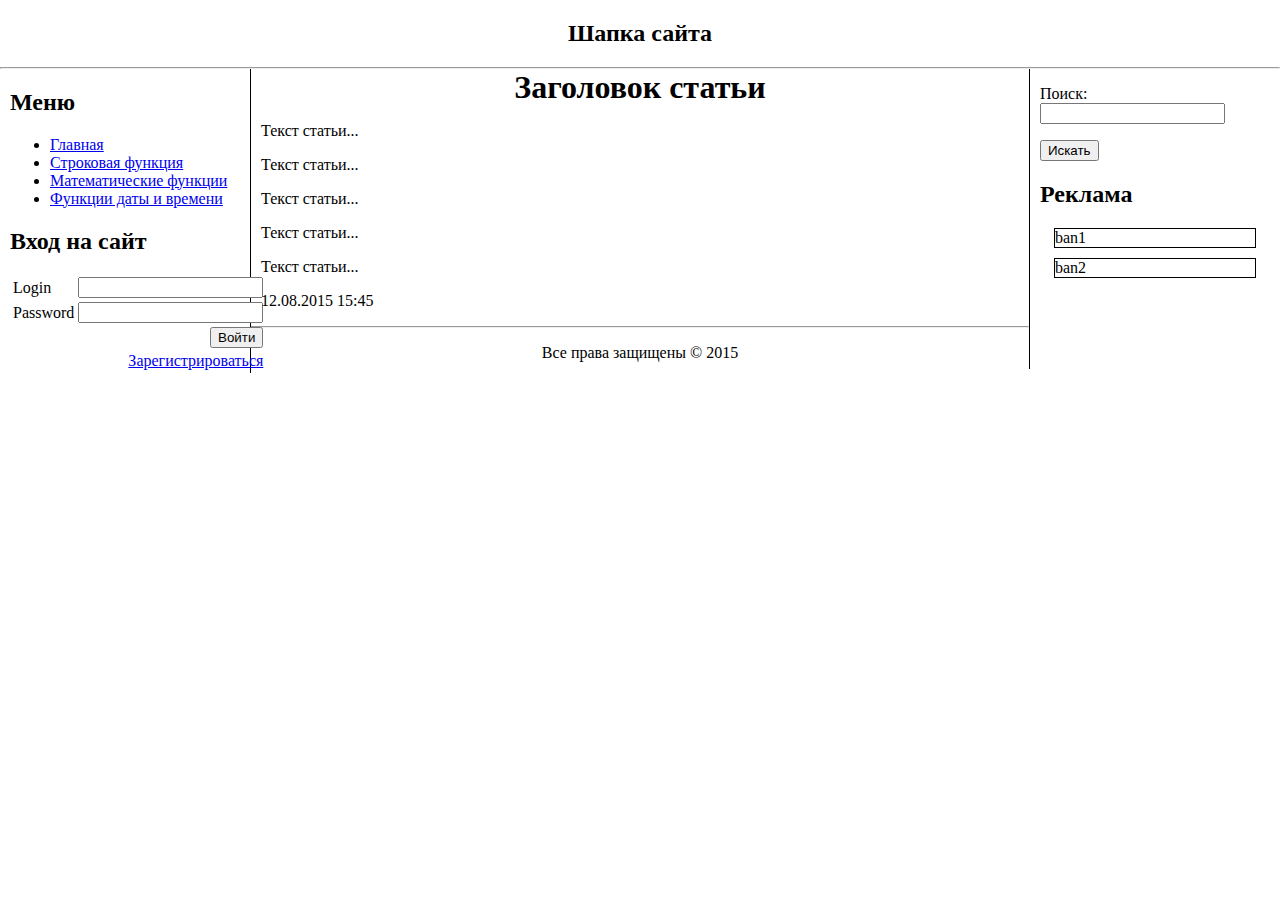
<file: article.html>
<!DOCTYPE html PUBLIC "//-W3C//DTD XHTML 1.1/EN" "http://www.w3.org/TR/xhtml1.dtd">
<html xmlns="http://www.w3.org/1999/xhtml">
<head>
	<title>Главная страница сайта</title>
	<meta http-equiv="Content-type" content="txt/html; charset=utf-8" />
	<meta name="description" content="Описание"  />
	<meta name="keyword" content="ключевые слова" />
	<link rel="stylesheet" href="css/main.css" type="text/css" />
</head>
<body>
	<div id="content">
		<div id="header">
			<h2>Шапка сайта</h2>
		</div>
	</div>
	<hr />
	<div id="main_content">
		<div id="left">
			<h2>Меню</h2>
			<ul>
				<li>
					<a href="#">Главная</a>
				</li>
				<li>
					<a href="#">Строковая функция</a>
				</li>
				<li>
					<a href="#">Математические функции</a>
				</li>
				<li>
					<a href="#">Функции даты и времени</a>
				</li>
			</ul>
			<h2>Вход на сайт</h2>
			<form name="auth" action="#" method="post">
				<table>
					<tr>
						<td>Login</td>
						<td>
							<input type="text" name="login" />
						</td>
					</tr>
					<tr>
						<td>Password</td>
						<td>
							<input type="password" name="password" />
						</td>
					</tr>					
					<tr>
						<td colspan="2" align="right">
							<input type="submit" name="auth" value="Войти" />
						</td>
					</tr>
					<tr>
						<td colspan="2" align="right">
							<a href="#">Зарегистрироваться</a>
						</td>
					</tr>
				</table>
			</form>
		</div>
		<div id="right">
			<form name="search" action="#" method="get">
				<p>
					Поиск: <input type="text" name="words" />
				</p>
				<p>
					<input type="submit" name="search" value="Искать" />
				</p>
			</form>
			<h2>Реклама</h2>
			<div class="banner">ban1 </div>
			<div class="banner">ban2 </div>
		</div>
		<div id="center">
			<div class="artacle"> 
				<h1>Заголовок статьи</h1>
				<p>Текст статьи...</p>
				<p>Текст статьи...</p>
				<p>Текст статьи...</p>
				<p>Текст статьи...</p>
				<p>Текст статьи...</p>
				<p>
					<span>12.08.2015 15:45</span>
				</p>
			</div>
		</div>
		<div id="clear"></div>
		<hr />
		<div id="footer">
			<p>Все права защищены &copy; 2015</p>
		</div>
	</div>
</body>
</html>
</file>
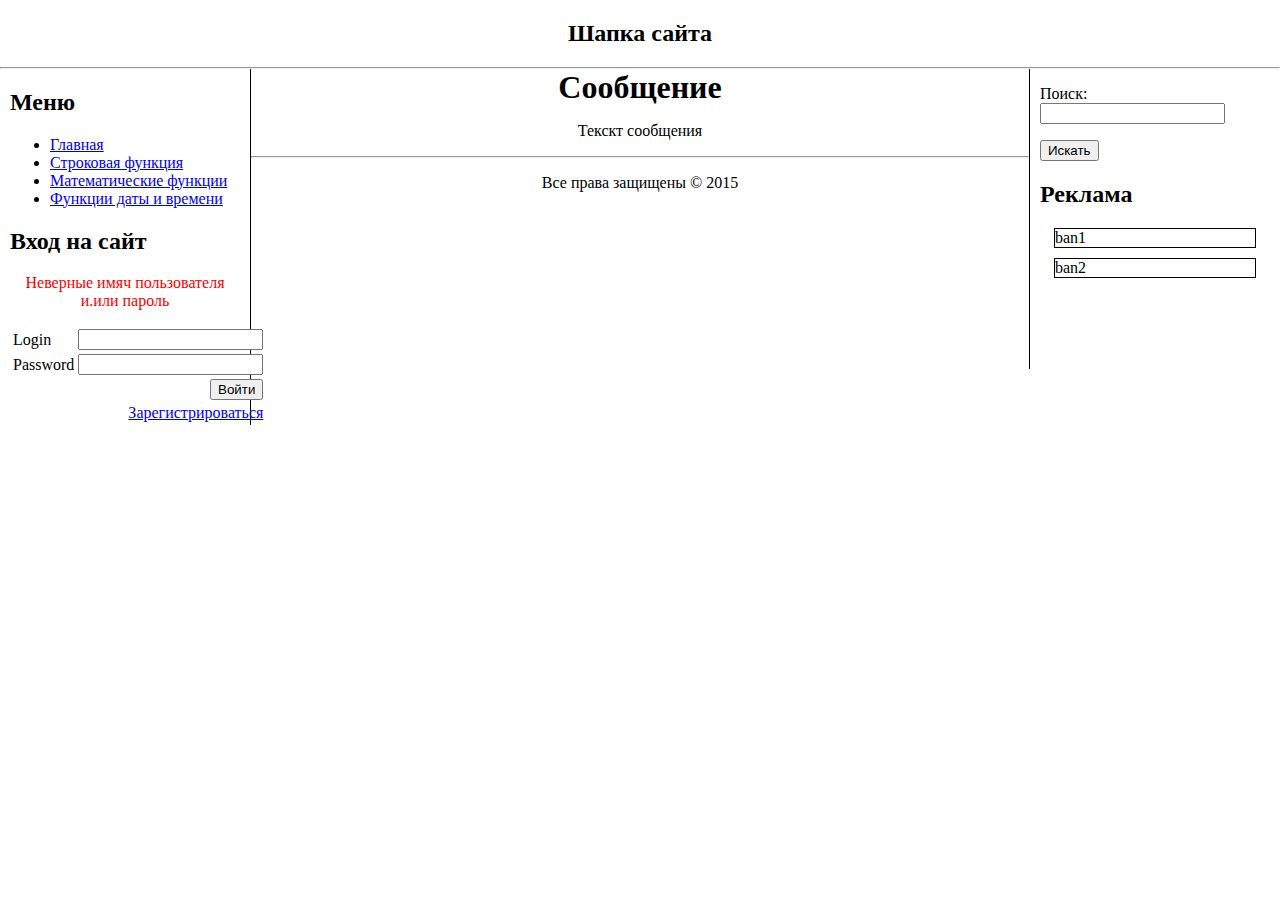
<file: message.html>
<!DOCTYPE html PUBLIC "//-W3C//DTD XHTML 1.1/EN" "http://www.w3.org/TR/xhtml1.dtd">
<html xmlns="http://www.w3.org/1999/xhtml">
<head>
	<title>Главная страница сайта</title>
	<meta http-equiv="Content-type" content="txt/html; charset=utf-8" />
	<meta name="description" content="Описание"  />
	<meta name="keyword" content="ключевые слова" />
	<link rel="stylesheet" href="css/main.css" type="text/css" />
</head>
<body>
	<div id="content">
		<div id="header">
			<h2>Шапка сайта</h2>
		</div>
	</div>
	<hr />
	<div id="main_content">
		<div id="left">
			<h2>Меню</h2>
			<ul>
				<li>
					<a href="#">Главная</a>
				</li>
				<li>
					<a href="#">Строковая функция</a>
				</li>
				<li>
					<a href="#">Математические функции</a>
				</li>
				<li>
					<a href="#">Функции даты и времени</a>
				</li>
			</ul>
			<h2>Вход на сайт</h2>
			<p class="message"> Неверные имяч пользователя и.или пароль </p>
			<form name="auth" action="#" method="post">
				<table>
					<tr>
						<td>Login</td>
						<td>
							<input type="text" name="login" />
						</td>
					</tr>
					<tr>
						<td>Password</td>
						<td>
							<input type="password" name="password" />
						</td>
					</tr>					
					<tr>
						<td colspan="2" align="right">
							<input type="submit" name="auth" value="Войти" />
						</td>
					</tr>
					<tr>
						<td colspan="2" align="right">
							<a href="#">Зарегистрироваться</a>
						</td>
					</tr>
				</table>
			</form>
		</div>
		<div id="right">
			<form name="search" action="#" method="get">
				<p>
					Поиск: <input type="text" name="words" />
				</p>
				<p>
					<input type="submit" name="search" value="Искать" />
				</p>
			</form>
			<h2>Реклама</h2>
			<div class="banner">ban1 </div>
			<div class="banner">ban2 </div>
		</div>
		<div id="center">
			<h1>Сообщение</h1>
			<div id="message">
				<p>Текскт сообщения</p>
			</div>
		</div>
		<div id="clear"></div>
		<hr />
		<div id="footer">
			<p>Все права защищены &copy; 2015</p>
		</div>
	</div>
</body>
</html>
</file>
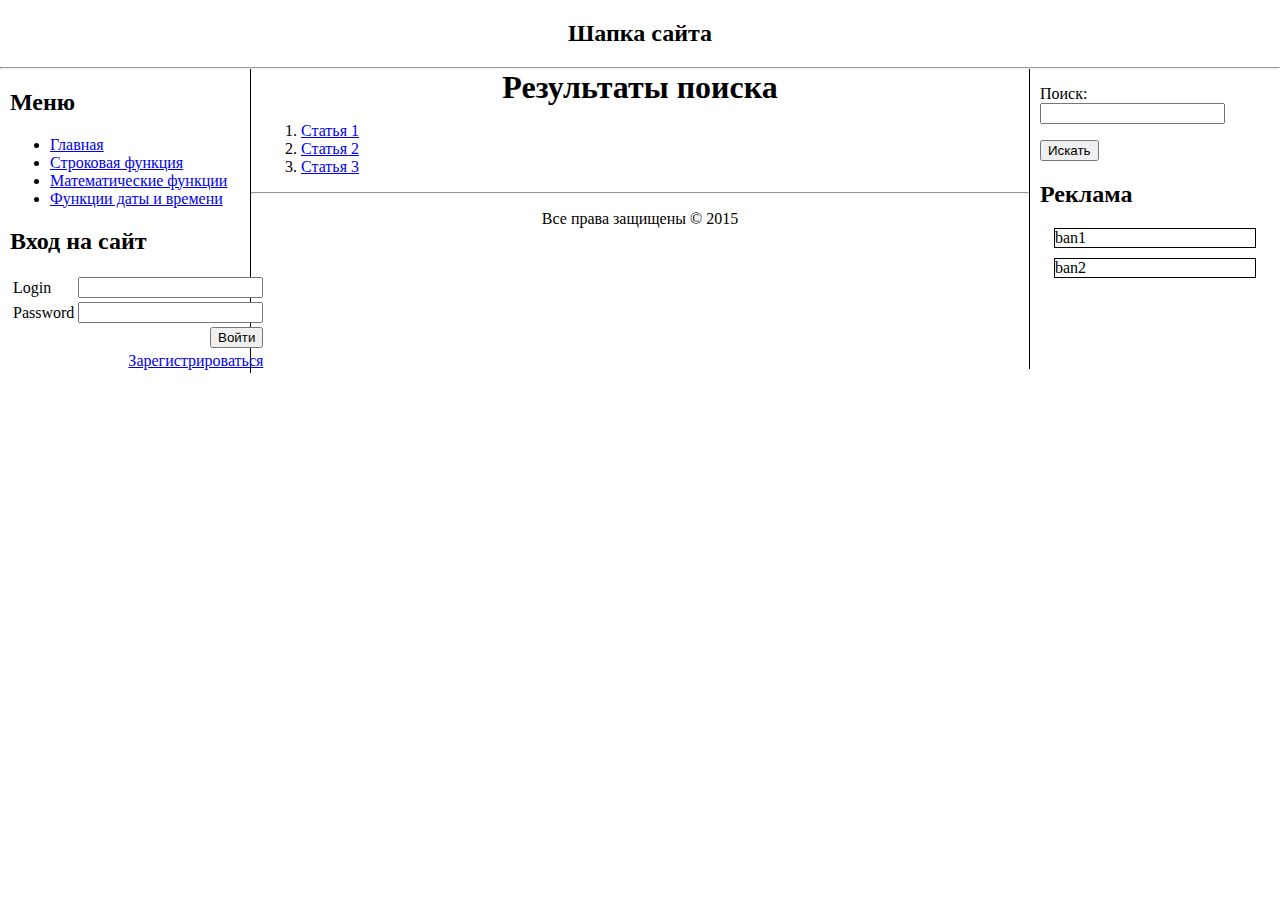
<file: search.html>
<!DOCTYPE html PUBLIC "//-W3C//DTD XHTML 1.1/EN" "http://www.w3.org/TR/xhtml1.dtd">
<html xmlns="http://www.w3.org/1999/xhtml">
<head>
	<title>Главная страница сайта</title>
	<meta http-equiv="Content-type" content="txt/html; charset=utf-8" />
	<meta name="description" content="Описание"  />
	<meta name="keyword" content="ключевые слова" />
	<link rel="stylesheet" href="css/main.css" type="text/css" />
</head>
<body>
	<div id="content">
		<div id="header">
			<h2>Шапка сайта</h2>
		</div>
	</div>
	<hr />
	<div id="main_content">
		<div id="left">
			<h2>Меню</h2>
			<ul>
				<li>
					<a href="#">Главная</a>
				</li>
				<li>
					<a href="#">Строковая функция</a>
				</li>
				<li>
					<a href="#">Математические функции</a>
				</li>
				<li>
					<a href="#">Функции даты и времени</a>
				</li>
			</ul>
			<h2>Вход на сайт</h2>
			<form name="auth" action="#" method="post">
				<table>
					<tr>
						<td>Login</td>
						<td>
							<input type="text" name="login" />
						</td>
					</tr>
					<tr>
						<td>Password</td>
						<td>
							<input type="password" name="password" />
						</td>
					</tr>					
					<tr>
						<td colspan="2" align="right">
							<input type="submit" name="auth" value="Войти" />
						</td>
					</tr>
					<tr>
						<td colspan="2" align="right">
							<a href="#">Зарегистрироваться</a>
						</td>
					</tr>
				</table>
			</form>
		</div>
		<div id="right">
			<form name="search" action="#" method="get">
				<p>
					Поиск: <input type="text" name="words" />
				</p>
				<p>
					<input type="submit" name="search" value="Искать" />
				</p>
			</form>
			<h2>Реклама</h2>
			<div class="banner">ban1 </div>
			<div class="banner">ban2 </div>
		</div>
		<div id="center">
			<h1>Результаты поиска</h1>
			<ol>
				<li>
					<a href="#">Статья 1</a>
				</li>
				<li>
					<a href="#">Статья 2</a>
				</li>
				<li>
					<a href="#">Статья 3</a>
				</li>
			</ol>
		</div>
		<div id="clear"></div>
		<hr />
		<div id="footer">
			<p>Все права защищены &copy; 2015</p>
		</div>
	</div>
</body>
</html>
</file>
<file: css/main.css>
﻿body {
	margin: 0;
	padding: 0;
}

.clear {
	clear: both;
}

.right {
	text-align: right;
}

#header h2{
	text-align: center;
}

#left, #right {
	min-height: 300px;
	padding: 0 10px;
	width: 230px;
}

#left {
	border-right: 1px solid #000;
	float: left;
}
#right {
	border-left: 1px solid #000;
	float: right;
}
#center {
	border-right: 1px solid #000;
	border-left: 1px solid #000;
	margin: 0 250px;
	padding: 0 10px;
}

#center h1 {
	margin: 0;
	text-align: center;
}

hr {
	margin: 0;
}

.banner {
	border: 1px solid #000;
	margin: 10px auto 0;
	width: 200px;
}

#footer p {
	text-align: center;
}

#pagination p {
	font-size: 110%;
	margin: 0;
	text-align: center;
}
#pagination a {
	display: inline-block;
	padding: 3px;
}

#reg table {
	margin: 0 auto;
}

.message {
	color: #f00;
	text-align: center;
}

#message {
	text-align: center;
}
</file>
